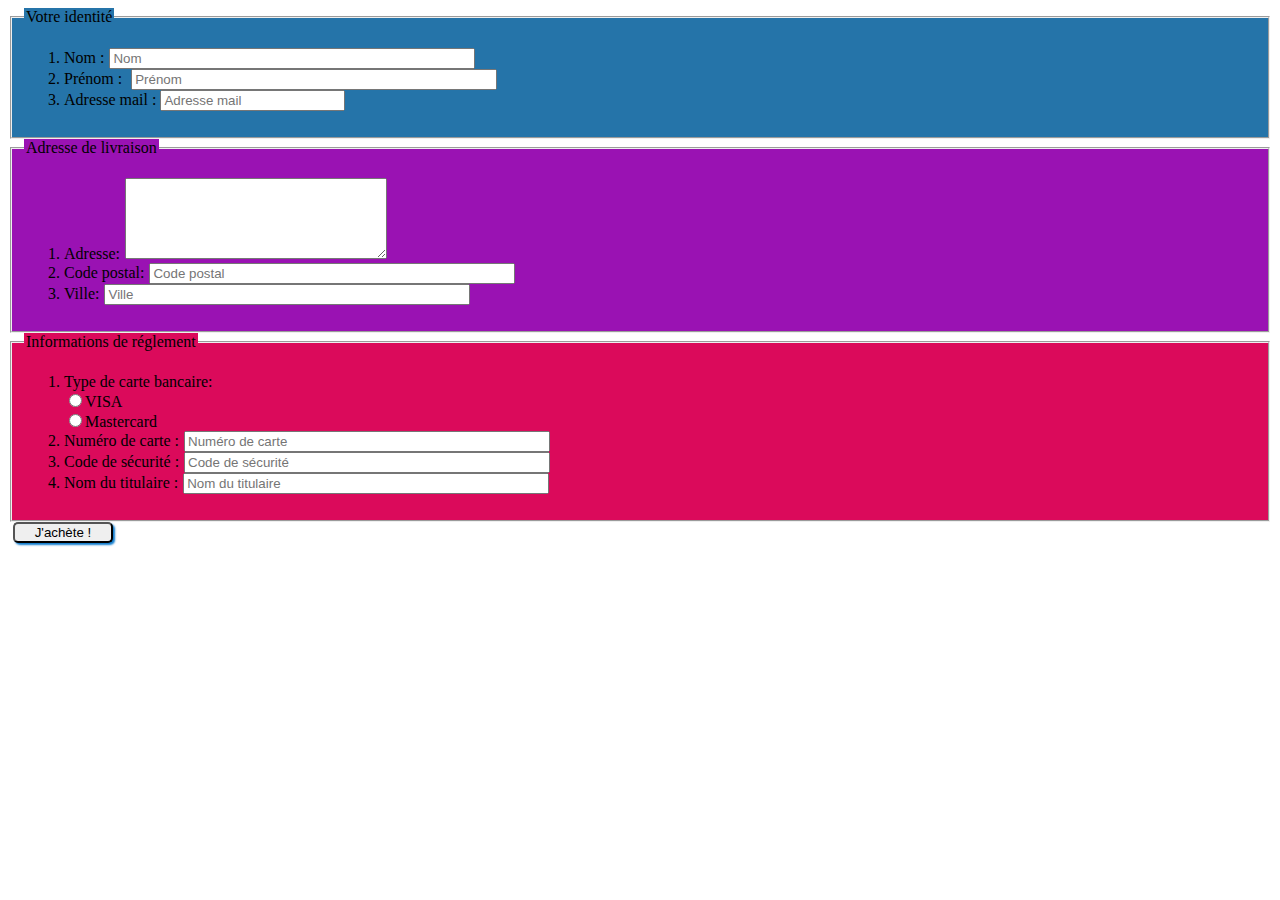
<file: index.html>
<!DOCTYPE html>
<html lang="fr">

<head>
    <meta charset="UTF-8">
    <meta name="viewport" content="width=device-width, initial-scale=1.0">
    <link rel="stylesheet" href="style.css">
    <title>Exercice7</title>
</head>

<body>
    <form method="post" action="Merci.html">
        <fieldset class="bleu">
            <legend class="bleu">Votre identité</legend>
            <ol>
                <li><label for="nom"> Nom :</label><input type="text" name="nom" id="nom" placeholder="Nom"></li>
                <li><label for="prénom"> Prénom :</label> <input type="text" name="prénom" id="prénom"
                        placeholder="Prénom"></li>
                <li><label for="mail">Adresse mail :</label> <input type="email" name="mail" id="mail"
                        placeholder="Adresse mail"></li>
            </ol>
        </fieldset>
        <fieldset class="purple">
            <legend class="purple">Adresse de livraison</legend>
            <ol>
                <li><label for="adresse">Adresse:</label><textarea name="Adresse" id="adresse" cols="30"
                        rows="5"></textarea></li>
                <li><label for="code_postal">Code postal:</label><input type="text" name="code_postal" id="code_postal"
                        placeholder="Code postal"></li>
                <li><label for="ville">Ville:</label><input type="text" name="ville" id="ville" placeholder="Ville">
                </li>
            </ol>
        </fieldset>
        <fieldset class="rose">
            <legend class="rose">Informations de réglement</legend>
                <ol>
                    <li>Type de carte bancaire:<br/>
                    <input type="radio" name="type_cb" value="VISA" id="VISA" class="radio"><label for="VISA">VISA</label><br/>
                    <input type="radio" name="type_cb" id="Mastercard" class="radio"><label for="Mastercard">Mastercard</label></li>
                    <li><label for="n_carte">Numéro de carte :</label><input type="text" name="n_carte" id="n_carte" placeholder="Numéro de carte"></li>
                    <li><label for="sécurité">Code de sécurité :</label><input type="text" name="sécurité" id="sécurité" placeholder="Code de sécurité"></li>
                    <li><label for="titulaire">Nom du titulaire :</label><input type="text" name="titulaire" id="titulaire" placeholder="Nom du titulaire"> </li>
                </ol>
        </fieldset>
        <input type="submit" value="J'achète !">
    </form>
</body>

</html>
</file>
<file: style.css>
.smiley {
        text-align: center;
}

.bleu {
        background-color: #2574a9;
}

.purple {
        background-color: #9a12b3;
}

.rose {
        background-color: #db0a5b;
}

input[type=text] {
        width: 30%;
        margin-left: 5px;
}

textarea {
        margin-left: 5px;
}

input[type=submit] {
        width: 100px;
        margin-left: 5px;
        box-shadow: 2px 2px 2px #107ccd;
        cursor: pointer;
        border-radius: 5px;
}
</file>
